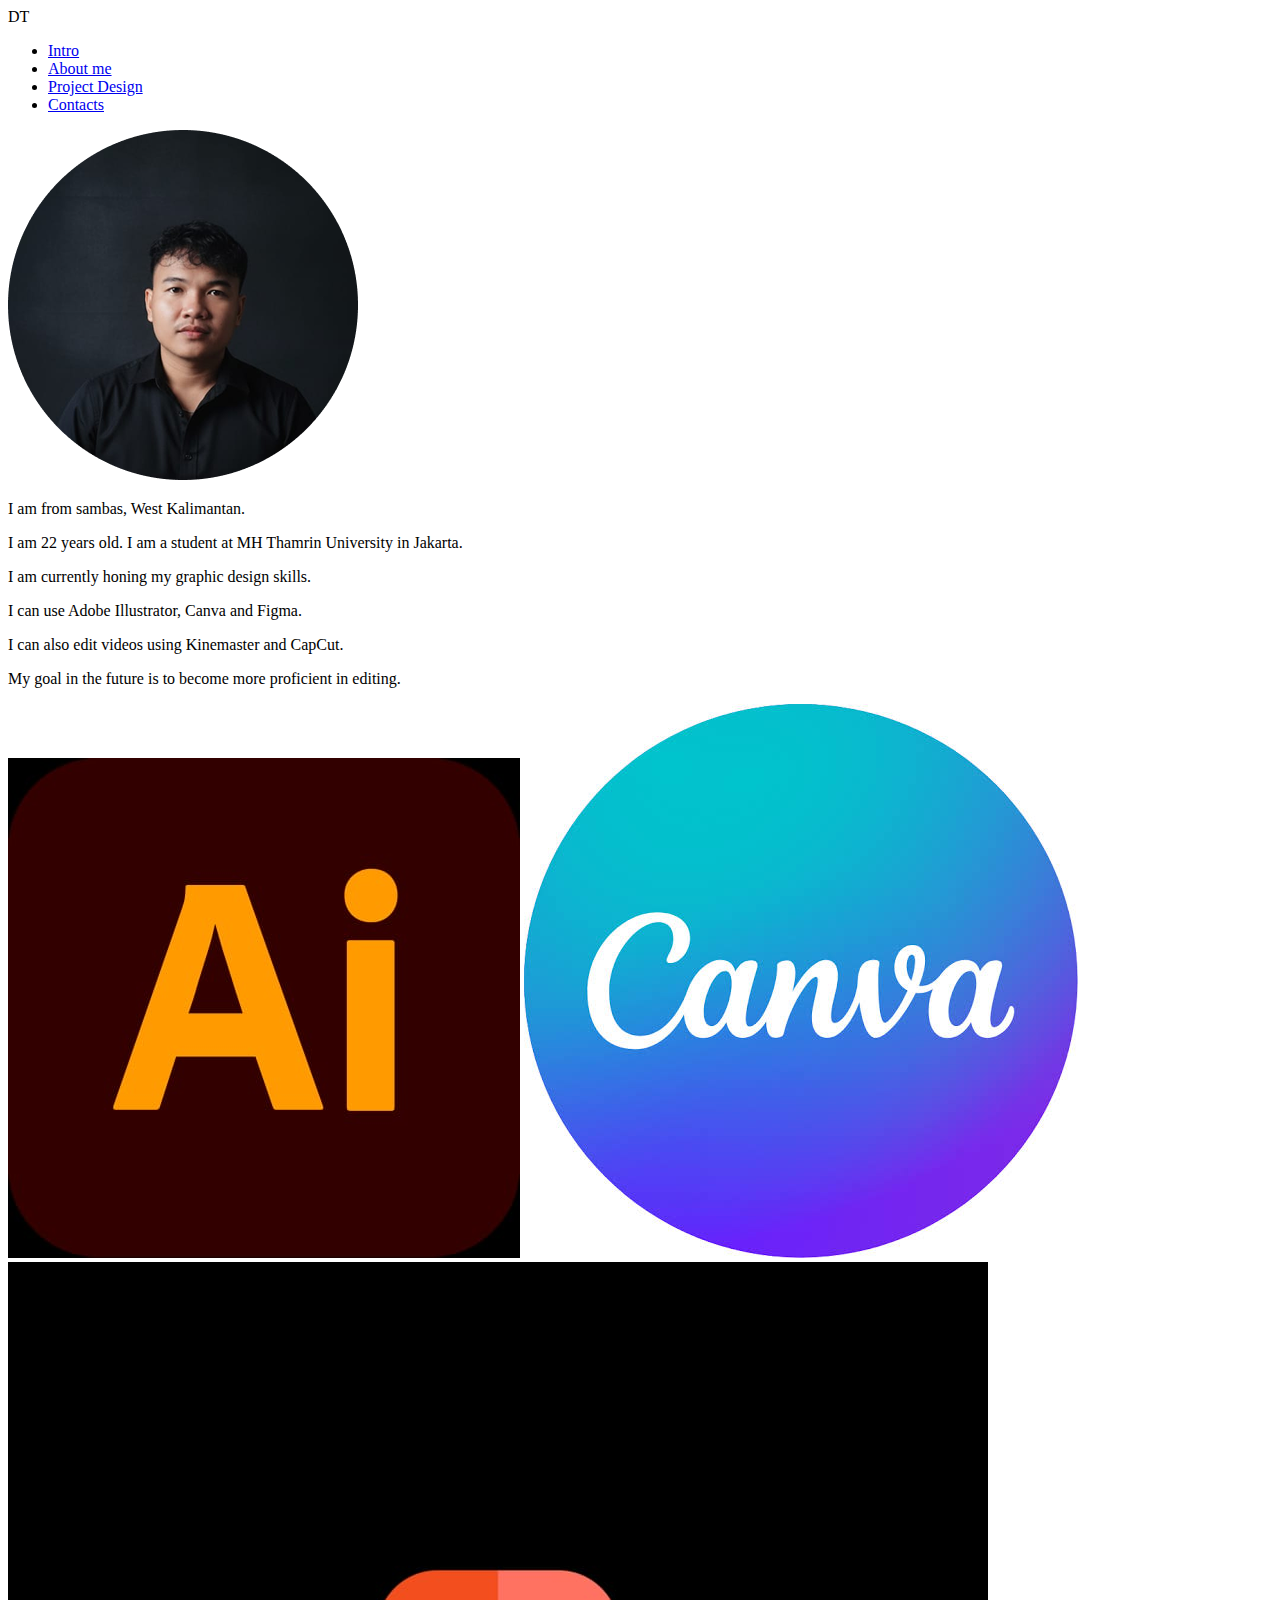
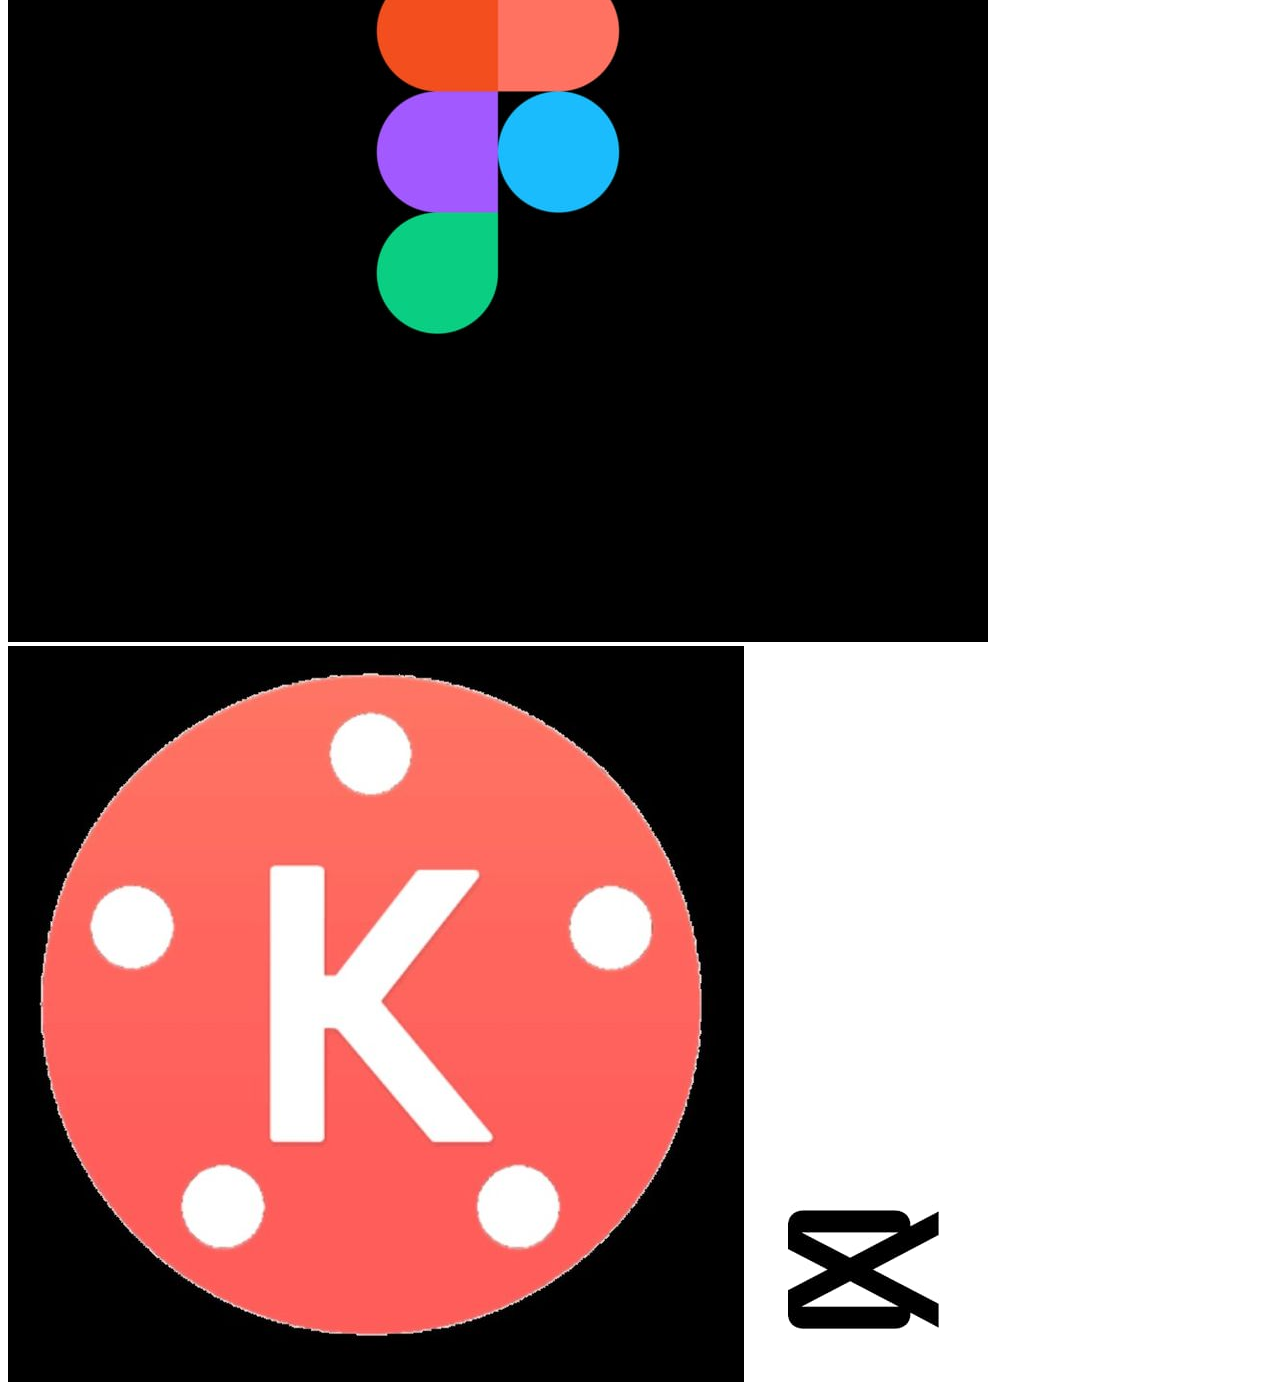
<file: about.html>
<!DOCTYPE html>
<html lang="en">
<head>
    <meta charset="UTF-8" />
    <meta name="viewport" content="width=device-width, initial-scale=1.0" />
    <title>About Me - Debsa Taludin</title>
    <link rel="stylesheet" href="style.css" />
</head>
<body>
    <!-- NAVBAR -->
<nav>
<div class="logo">DT</div>
    <ul class="nav-links">
        <li><a href="index.html">Intro</a></li>
        <li><a href="about.html" class="active">About me</a></li>
        <li><a href="project.html">Project Design</a></li>
        <li><a href="contact">Contacts</a></li>
    </ul>
</nav

<!-- ABOUT SECTION -->
<section class="about">
    <div class="profile-content-wrapper">
        <div class="profile-photo">
            <img src="Assets/profile.png" alt="Debsa Taludin" />
        </div>
    </div class="description">
    <p>
        I am from sambas, West Kalimantan. </p>
        <p>
        I am 22 years old. I am a student at MH Thamrin
        University in Jakarta.</p>
        <p>
        I am currently honing my graphic design skills.</p>
        <p>
        I can use Adobe Illustrator, Canva and Figma.</p>
        <p>
        I can also edit videos using Kinemaster and CapCut.</p>
        <p>
        My goal in the future is to become more proficient in editing.
    </p>
    </div>
</section>

<!-- SKILL ICONS -->
<div class="skills-icons">
    <img src="Assets/adobe illustrator.jpg" alt="Adobe Illustrator">
    <img src="Assets/canva.jpg" alt="Canva">
    <img src="Assets/figma.jpg" alt="Figma">
    <img src="Assets/kinemaster.jpg" alt="KineMaster">
    <img src="Assets/capcut.jpg" alt="CapCut">
</div>
</section>

<!-- FOOTER STRIP -->
<div class="footer-strip"></div>
</body>
</html>
</file>
<file: style.css>

</file>
